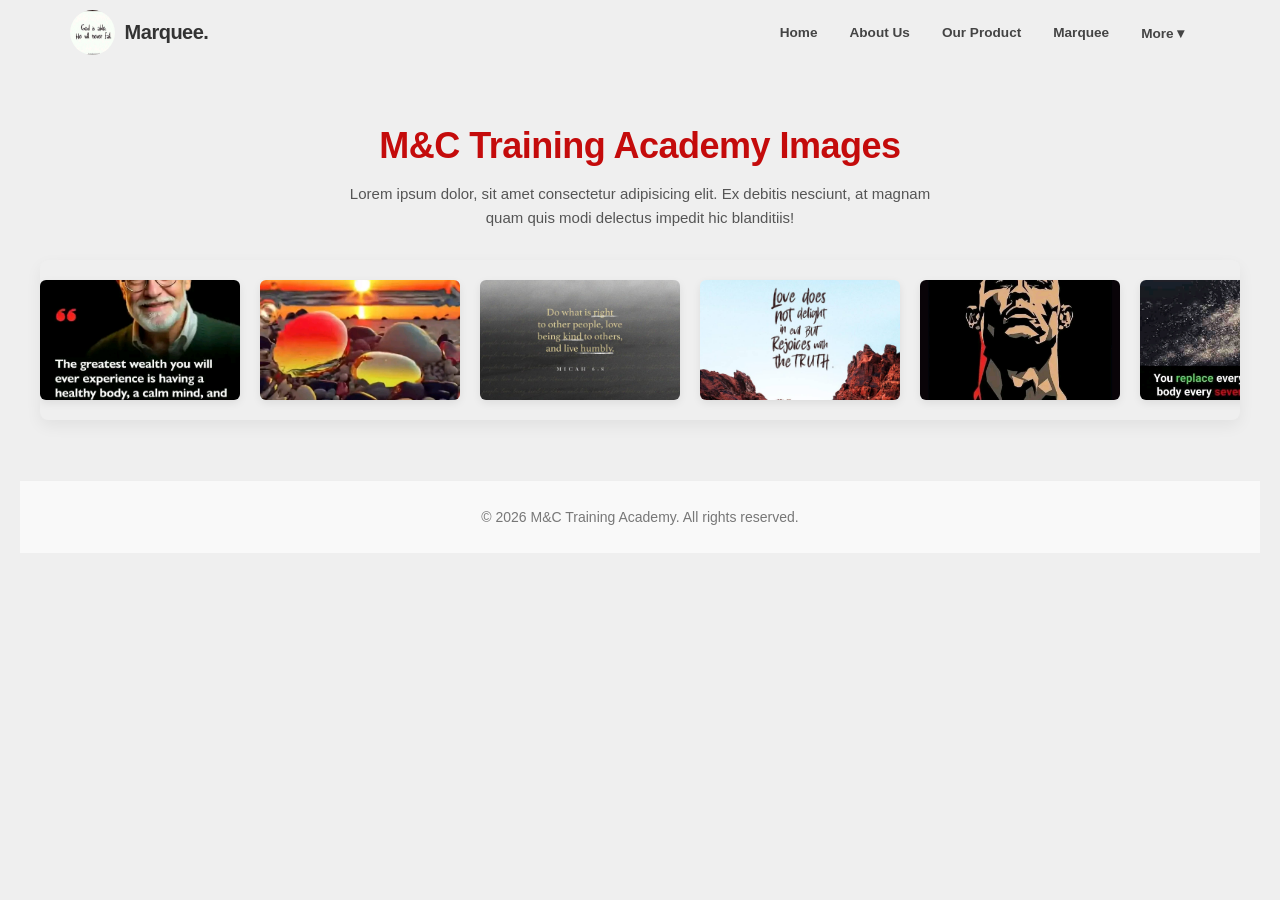
<file: marquee.html>
<!DOCTYPE html>
<html lang="en">
<head>
    <meta charset="UTF-8">
    <meta name="viewport" content="width=device-width, initial-scale=1.0">
    <title>Marquee</title>
    <link rel="icon" href="images/pix.jpg" type="image/jpg">
    <style>
    * {
      box-sizing: border-box;
      scroll-behavior: smooth;
    }

    body {
      font-family: 'Segoe UI', Tahoma, Geneva, Verdana, sans-serif;
      margin: 0;
      padding: 0 20px 20px 20px;
      background-color: #efefef;
    }

    .page-wrapper {
        width: 100%;
        max-width: 1200px;
        margin: 60px auto 0 auto; 
        display: flex;
        flex-direction: column;
        align-items: center;
        gap: 15px;
    }

    h1 {
        color: #c40b0b;
        font-size: 36px;
        font-weight: 800;
        font-style: normal;
        text-align: center;
        margin: 0;
        letter-spacing: -0.5px;
    }

    p {
        color: #555555;
        font-size: 15px;
        line-height: 1.6;
        text-align: center;
        max-width: 600px; 
        margin: 0 0 15px 0;
    }
    
    .image-marquee-container {
        width: 100%;
        overflow: hidden; 
        background: #efefef;
        padding: 20px 0;
        border-radius: 8px;
        box-shadow: 0 6px 16px rgba(0,0,0,0.06);
    }

    .image-marquee-track {
        display: flex;
        width: max-content;
    }

    .image-marquee-track:hover .image-marquee-group {
        animation-play-state: paused;
    }

    .image-marquee-group {
        display: flex;
        gap: 20px;
        padding-right: 20px;
        animation: scrollImages 20s linear infinite;
    }

    .image-marquee-group img {
        width: 200px;
        height: 120px;
        object-fit: cover;
        border-radius: 6px;
        box-shadow: 0 3px 8px rgba(0,0,0,0.08);
        transition: transform 0.25s ease, box-shadow 0.25s ease;
    }

    .image-marquee-group img:hover {
        transform: scale(1.05);
        box-shadow: 0 6px 12px rgba(0,0,0,0.15);
        cursor: pointer;
    }

    .top-bar {
        display: flex;
        justify-content: space-between;
        align-items: center;
        padding: 10px 4%;
        width: 100%;
        position: sticky;
        top: 0;
        z-index: 1000;
        background: #efefef; 
        animation: fadeUp 1s ease;
    }

    .logo-link {
        text-decoration: none;
    }

    .nav-title {
        display: flex;
        align-items: center;
        gap: 10px;
        font-size: 1.25rem;
        margin: 0;
        color: #333;
        animation: fadeLeft 1.2s ease;
    }

    
    .nav-title img {
        border-radius: 50%;
        animation: floatUpDown 3s ease-in-out infinite;
    }

    @keyframes floatUpDown {
        0%, 100% { transform: translateY(0); }
        50% { transform: translateY(-6px); }
    }

    .fav-list {
        display: flex;
        gap: 12px;                     
        list-style-type: none;
        padding: 6px 16px;              
        margin: 0;
    }

    .fav-list a {
        text-decoration: none;
        color: #444;
        font-weight: bold;
        font-size: .85rem;
        padding: 6px 10px;
        display: inline-block;
        transition: .35s;
        position: relative;
    }

    .fav-list a::after {
        content: "";
        position: absolute;
        left: 0;
        bottom: 0;
        width: 0;
        height: 2px;
        background: rgb(196,11,11);
        transition: .4s;
    }

    .fav-list a:hover::after {
        width: 100%;
    }

    .fav-list a:hover {
        color: rgb(196,11,11);
        transform: translateY(-3px);
    }

    .dropdown {
        position: relative;
    }

    .dropdown > a {
        display: flex;
        align-items: center;
        gap: 5px;
    }

    .dropdown-menu {
        position: absolute;
        top: 130%;
        left: 0;
        min-width: 180px;
        background: #fff;
        list-style: none;
        padding: 8px 0;
        border-radius: 10px;
        box-shadow: 0 10px 25px rgba(0,0,0,.15);
        opacity: 0;
        visibility: hidden;
        transform: translateY(15px);
        transition: all .35s ease;
        z-index: 999;
    }

    .dropdown-menu li {
        width: 100%;
    }

    .dropdown-menu a {
        display: block;
        padding: 10px 18px;
        color: #444;
        text-decoration: none;
        transition: .35s ease;
    }

    .dropdown-menu a::after {
        display: none;
    }

    .dropdown-menu a:hover {
        background: #f5f5f5;
        color: rgb(196,11,11);
        padding-left: 25px;
    }

    .dropdown:hover .dropdown-menu {
        opacity: 1;
        visibility: visible;
        transform: translateY(0);
    }


    footer {
        display: flex;
        justify-content: center;
        align-items: center;
        text-align: center;
        padding: 25px;
        background: #f9f9f9;
        border-top: 1px solid #eee;
        color: #777;
        margin-top: 60px; 
        animation: fadeUp 1.5s ease;
    }

    footer p {
        margin: 0;
        color: #777;
        font-size: 14px;
    }
    </style>
</head>
<body>

    <div class="top-bar">
        <a href="index.html" class="logo-link">
            <h1 class="nav-title">
                <img src="images/pix.jpg" width="45" height="45" alt="Logo"/> 
                Marquee.
            </h1>
        </a>

        <ul class="fav-list">
            <li><a href="index.html">Home</a></li>
            <li><a href="about.html" target="_tab">About Us</a></li>
            <li><a href="product.html" target="_tab">Our Product</a></li>
            <li><a href="marquee.html" target="_tab">Marquee</a></li>

            <li class="dropdown">
                <a href="#">More ▾</a>
                <ul class="dropdown-menu">
                    <li><a href="form.html" target="_tab">Login</a></li>
                    <li><a href="service.html" target="_tab">Crypto</a></li>
                    <li><a href="fcmb.html" target="_tab">FCMB</a></li>
                    <li><a href="contact.html" target="_tab">Contact Us</a></li>
                </ul>
            </li>
        </ul>
    </div>

    <div class="page-wrapper">
        
        <h1>M&C Training Academy Images</h1>
        
        <p>Lorem ipsum dolor, sit amet consectetur adipisicing elit. Ex debitis nesciunt, at magnam quam quis modi delectus impedit hic blanditiis!</p>
        
        <div class="image-marquee-container">
            <div class="image-marquee-track">
                
                <div class="image-marquee-group">
                    <img src="images/agba.jpg" alt="Image 1">
                    <img src="images/logo.jpg" alt="Image 2">
                    <img src="images/new.jpg" alt="Image 3">
                    <img src="images/ogo.jpg" alt="Image 4">
                    <img src="images/ororo.jpg" alt="Image 5">
                    <img src="images/particle.jpg" alt="Image 6">
                    <img src="images/pix.jpg" alt="Image 7">
                </div>
                
                <div class="image-marquee-group" aria-hidden="true">
                    <img src="images/agba.jpg" alt="Image 1">
                    <img src="images/logo.jpg" alt="Image 2">
                    <img src="images/new.jpg" alt="Image 3">
                    <img src="images/ogo.jpg" alt="Image 4">
                    <img src="images/ororo.jpg" alt="Image 5">
                    <img src="images/particle.jpg" alt="Image 6">
                    <img src="images/pix.jpg" alt="Image 7">
                </div>

            </div>
        </div>

    </div>

    <footer>
        <p>&copy; 2026 M&C Training Academy. All rights reserved.</p>
    </footer>

</body>
</html>
</file>
